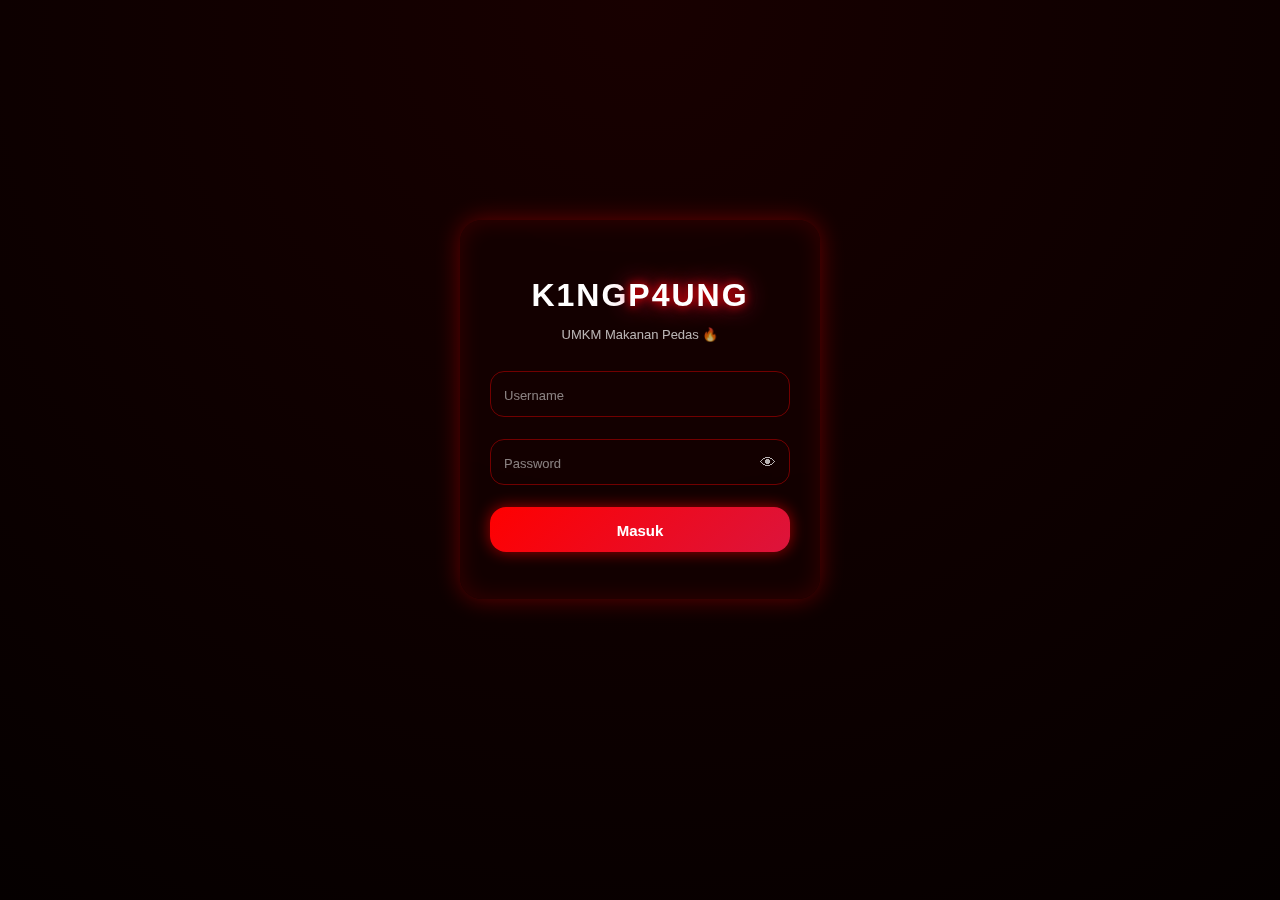
<file: index.html>
<!DOCTYPE html>
<html lang="id">
<head>
  <meta charset="UTF-8">
  <meta name="viewport" content="width=device-width, initial-scale=1.0">
  <title>Login | K1NGP4UNG</title>
  <link rel="stylesheet" href="style.css">
</head>
<body class="login-body">

<div class="login-wrapper">
  <div class="login-card">
    <h1 class="login-title">K1NG<span class="neon">P4UNG</span></h1>
    <p class="login-subtitle">UMKM Makanan Pedas 🔥</p>

    <div class="input-group">
      <input type="text" id="username" required>
      <label>Username</label>
    </div>

    <div class="input-group">
      <input type="password" id="password" required>
      <label>Password</label>
      <span class="eye" onclick="togglePassword()">👁</span>
    </div>

    <button class="login-btn" id="loginBtn">Masuk</button>
    <p id="loginMsg" class="login-msg"></p>
  </div>
</div>

<script src="script.js"></script>
</body>
</html>
</file>
<file: style.css>
* { box-sizing: border-box; font-family: Arial, sans-serif; }
body { margin:0; background: radial-gradient(circle at top,#180000,#050000); color:white; padding-bottom:80px; }

/* LOGIN MODERN */
.login-body { display:flex; justify-content:center; align-items:center; min-height:100vh; }
.login-wrapper { width:100%; padding:20px; }
.login-card {
  max-width:360px; margin:auto; padding:35px 30px; border-radius:22px;
  background: rgba(20,0,0,0.75); backdrop-filter: blur(18px);
  box-shadow:0 0 25px rgba(255,0,0,0.35), inset 0 0 25px rgba(255,0,0,0.15);
  text-align:center; animation:fadeLogin 1s ease;
}
@keyframes fadeLogin { from{opacity:0;transform:translateY(30px) scale(0.95);} to{opacity:1;transform:translateY(0) scale(1);} }

.login-title{ font-size:32px; margin-bottom:5px; letter-spacing:2px; }
.login-subtitle{ font-size:13px; opacity:0.7; margin-bottom:30px; }
.input-group{ position:relative; margin-bottom:22px; }
.input-group input{ width:100%; padding:14px 45px 14px 14px; background:transparent; border:1px solid rgba(255,0,0,0.4); border-radius:14px; color:white; font-size:14px; outline:none; }
.input-group label{ position:absolute; top:50%; left:14px; transform:translateY(-50%); color:rgba(255,255,255,0.5); font-size:13px; pointer-events:none; transition:0.3s; }
.input-group input:focus + label, .input-group input:valid + label{ top:-7px; left:12px; background:#120000; padding:0 6px; font-size:11px; color:red; }
.eye{ position:absolute; right:14px; top:50%; transform:translateY(-50%); cursor:pointer; opacity:0.7; }
.login-btn{ width:100%; padding:14px; border-radius:16px; border:none; background:linear-gradient(135deg,red,crimson); color:white; font-size:15px; font-weight:bold; cursor:pointer; transition:0.3s; box-shadow:0 0 15px rgba(255,0,0,0.6);}
.login-btn:hover{ transform:scale(1.03); box-shadow:0 0 30px rgba(255,0,0,0.9);}
.login-msg{ margin-top:12px; font-size:12px; color:#ff8080; }

/* NEON TEXT */
.neon { animation:rgbText 4s linear infinite; text-shadow:0 0 10px red,0 0 25px crimson; }
@keyframes rgbText{ 0%{color:red;} 33%{color:lime;} 66%{color:cyan;} 100%{color:red;} }

/* SECTION */
.section{ padding:30px 20px; }
.products{ display:grid; grid-template-columns:repeat(auto-fit,minmax(150px,1fr)); gap:16px; }.product {
  background:#120000; 
  padding:12px; 
  border-radius:18px; 
  text-align:center;
  position:relative; 
  overflow:hidden; 
  animation:fadeUp 0.8s ease forwards;
}

.product::before{
  content:""; 
  position:absolute; 
  inset:0; 
  padding:2px; 
  border-radius:18px;
  background: linear-gradient(270deg, red, lime, cyan, magenta, red);
  background-size:400% 400%; 
  animation:rgbBorder 6s linear infinite;
  -webkit-mask:linear-gradient(#000 0 0) content-box,linear-gradient(#000 0 0); 
  -webkit-mask-composite:xor; 
  mask-composite:exclude;
  z-index:1; /* PENTING: pastikan border di bawah tombol */
}

.product img {
  width:100%;
  height: 50%;
  border-radius:12px;
  position:relative; 
  z-index:2;
}

.product button {
  margin-top:8px; 
  background:red; 
  border:none; 
  color:white; 
  padding:8px; 
  width:100%; 
  border-radius:10px; 
  cursor:pointer; 
  position:relative; 
  z-index:3; /* PENTING: tombol berada di atas semua layer */
}

.product::before{
  content:""; position:absolute; inset:0; padding:2px; border-radius:18px;
  background: linear-gradient(270deg, red, lime, cyan, magenta, red);
  background-size:400% 400%; animation:rgbBorder 6s linear infinite;
  -webkit-mask:linear-gradient(#000 0 0) content-box,linear-gradient(#000 0 0); -webkit-mask-composite:xor; mask-composite:exclude;
}
@keyframes rgbBorder{0%{background-position:0% 50%;}100%{background-position:100% 50%;}}
.product img{ width:100%; border-radius:12px; }
.product button{ margin-top:8px; background:red; border:none; color:white; padding:8px; width:100%; border-radius:10px; cursor:pointer; }
@keyframes fadeUp{ from{opacity:0; transform:translateY(25px) scale(0.95);} to{opacity:1; transform:translateY(0) scale(1);} }

/* CART */
.cart-item{ display:flex; justify-content:space-between; margin:8px 0; }
.qty-control button{ background:#aa0000; border:none; color:white; padding:2px 6px; border-radius:6px; cursor:pointer; margin:0 2px; }

/* CHECKOUT */
.checkout{ width:100%; padding:14px; border-radius:12px; background:green; color:white; border:none; cursor:pointer; }

/* BOTTOM NAV */
.bottom-nav{ position:fixed; bottom:0; width:100%; background:rgba(20,0,0,0.95); backdrop-filter:blur(10px); display:flex; justify-content:space-around; padding:12px 0; border-top:1px solid rgba(255,0,0,0.4);}
.bottom-nav span{ cursor:pointer; transition:0.3s;}
.bottom-nav span:hover{ color:red; transform:translateY(-2px);}
</file>
